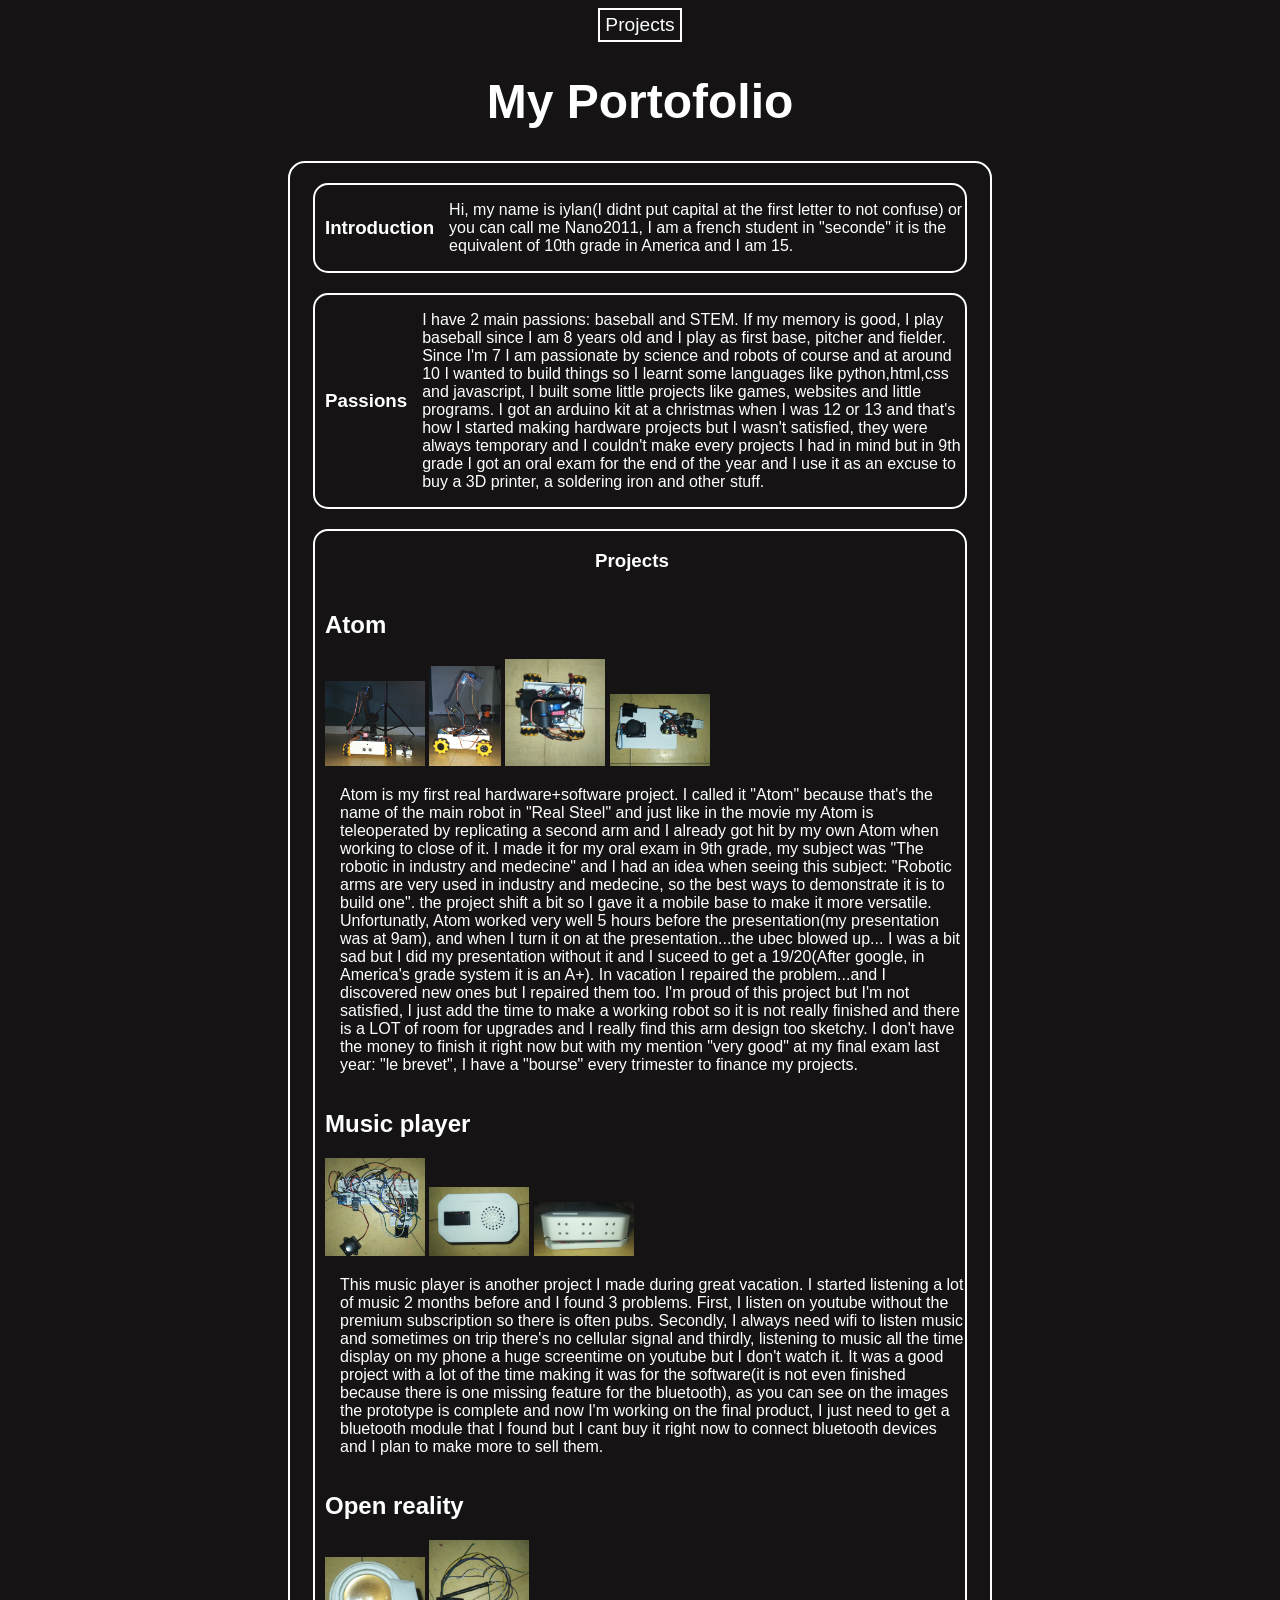
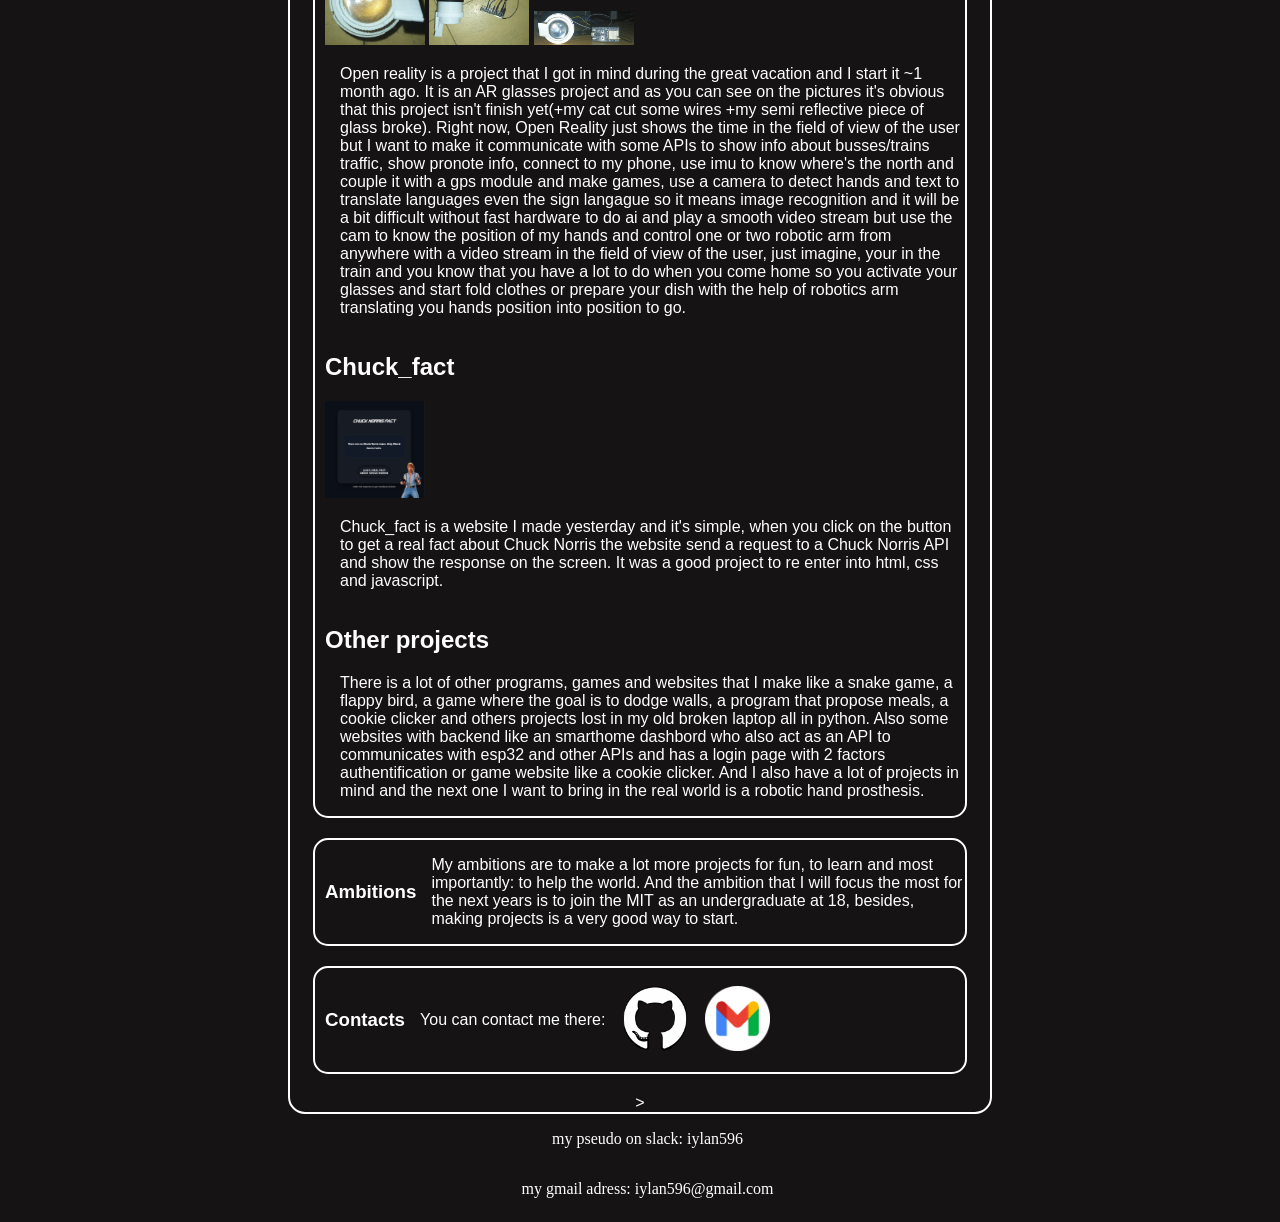
<file: My_builer_page(portofolio)/index.html>
<!DOCTYPE html>
<html lang="en">
<head>
    <link rel="stylesheet" href="style.css">
    <meta charset="UTF-8">
    <meta name="viewport" content="width=device-width, initial-scale=1.0">
    <title>My Portofolio</title>
</head>
<body>
    <!-- I created this website Saturday 17th October 2026 -->
    <div class="index">
        <div> <a href="projects.html">Projects</a></div>
    </div>
    
        <h1>My Portofolio</h1>
    <div class="container">

        <div class="intro">
            <h3>Introduction</h3>
            <p>Hi, my name is iylan(I didnt put capital at the first letter to not confuse) or you can call me Nano2011, 
                I am a french student in "seconde" it is the equivalent of 10th grade in America and
                I am 15.
            </p>
        </div>

        <div class="passions">
            <h3>Passions</h3>
            <p>
                I have 2 main passions: baseball and STEM. If my memory is good, 
                I play baseball since I am 8 years old and I play as first base, pitcher and
                fielder. Since I'm 7 I am passionate by science and robots of course and at 
                around 10 I wanted to build things so I learnt some languages like python,html,css and
                javascript, I built some little projects like games, websites and little programs.
                I got an arduino kit at a christmas when I was 12 or 13 and that's how I started making hardware projects but
                I wasn't satisfied, they were always temporary and I couldn't make every projects I had in mind
                but in 9th grade I got an oral exam for the end of the year and I use it as an excuse to buy a 3D
                printer, a soldering iron and other stuff.

            </p>
        </div>

        <div class="projects">
            <h3 class="proj">Projects</h3>
            <div class="rover">
                <h2>Atom</h2>
                <img src="images/front.jpg" alt="">
                <img src="images/side-robot.jpg" class="side" alt="">
                <img src="images/above-robot.jpg" alt="">
                <img src="images/above-tel.jpg" alt="">
                <p>
                    Atom  is my first real hardware+software project. I called it "Atom" because that's
                    the name of the main robot in "Real Steel" and just like in the movie my Atom is 
                    teleoperated by replicating a second arm and I already got hit by my own Atom when
                    working to close of it. I made it for my oral exam in 9th grade, my subject was "The robotic in industry and medecine"
                    and I had an idea when seeing this subject: "Robotic arms are very used in industry and medecine, so the best ways to demonstrate it is to build one".
                    the project shift a bit so I gave it a mobile base to make it more versatile.
                    Unfortunatly, Atom worked very well 5 hours before the presentation(my presentation was at 9am),
                    and when I turn it on at the presentation...the ubec blowed up...
                    I was a bit sad but I did my presentation without it and I suceed to get a 19/20(After google, in America's grade system it is an A+).
                    In vacation I repaired the problem...and I discovered new ones but I repaired them too.
                    I'm proud of this project but I'm not satisfied, I just add the time to make a working robot so it is not really finished and there is a LOT of room for upgrades
                    and I really find this arm design too sketchy. I don't have the money to finish it right now but with my mention "very good" at my final exam last year: "le brevet", I have a
                    "bourse" every trimester to finance my projects.
                </p>
            </div>
            <div class="music">
                <h2>Music player</h2>
                <img src="images/music-prot.jpg" alt="">
                <img src="images/music-above.jpg" alt="">
                <img src="images/music-side.jpg" alt="">
                <p>
                    This music player is another project I made during great vacation. I started listening a lot of music 2 months before and I found 3 problems.
                    First, I listen on youtube without the premium subscription so there is often pubs. Secondly, I always need wifi to listen music and sometimes on
                    trip there's no cellular signal and thirdly, listening to music all the time display on my phone a huge screentime on youtube but I don't watch it.
                    It was a good project with a lot of the time making it was for the software(it is not even finished because there is one missing feature for the bluetooth), 
                    as you can see on the images the prototype is complete and now I'm working on the final product, I just need to get a bluetooth
                    module that I found but I cant buy it right now to connect bluetooth devices and I plan to make more to sell them.
                </p>
                

            </div>
            <div class="glasses">
                <h2>Open reality</h2>
                <img src="images/ar-above.jpg" alt="">
                <img src="images/ar-side.jpg" alt="">
                <img src="images/ar2-side.jpg" alt="">
                <p>
                    Open reality is a project that I got in mind during the great vacation and I start it ~1 month ago. It is an AR glasses project and as you can see on the pictures
                    it's obvious that this project isn't finish yet(+my cat cut some wires +my semi reflective piece of glass broke).
                    Right now, Open Reality just shows the time in the field of view of the user but I want to make it communicate with some APIs to show info about busses/trains traffic, show pronote info,
                    connect to my phone, use imu to know where's the north and couple it with a gps module and make games, use a camera to detect hands and text to translate languages even the sign langague so it means image recognition and
                    it will be a bit difficult without fast hardware to do ai and play a smooth video stream but use the cam to know the position of my hands and control one or two robotic arm from anywhere with a video stream in the field of view of the user, just imagine, your in the train and you know that you have a lot to do when you
                    come home so you activate your glasses and start fold clothes or prepare your dish with the help of robotics arm translating you hands position into position to go.
                </p>

            </div>
            <div class="chuck">
                <h2>Chuck_fact</h2>
                <img src="images/chuck-norris.png" alt="">
                <p>
                    Chuck_fact is a website I made yesterday and it's simple, when you click on the button to get a real fact about Chuck Norris
                    the website send a request to a Chuck Norris API and show the response on the screen. It was a good project to re enter into html, css and javascript.
                </p>
            </div>
            <div class="others">
                <h2>Other projects</h2>
                <p>
                    There is a lot of other programs, games and websites that I make like a snake game, a flappy bird, a game where the goal is to dodge walls, a program that propose meals, a cookie clicker and others projects lost in my old broken laptop all in python.
                    Also some websites with backend like an smarthome dashbord who also act as an API to communicates with esp32 and other APIs and has a login page with 2 factors authentification or game website like a cookie clicker. And I also have a lot of projects in mind
                    and the next one I want to bring in the real world is a robotic hand prosthesis.
                </p>

            </div>
        </div>

        <div class="ambitions">
            <h3>Ambitions</h3>
            <p>
                My ambitions are to make a lot more projects for fun, to learn and most importantly: to help the world.
                And the ambition that I will focus the most for the next years is to join the MIT as an undergraduate at 18, besides, making projects is a very good way to start.
            </p>
        </div>

        <div class="contact">
            <h3>Contacts</h3>
            <p>
                You can contact me there:
            </p>
            <a href="https://github.com/Nan02o11?tab=repositories"><img src="images/github.png"  alt=""></a>
            <a href="mailto:iylan596@gmail.com"><img class="gm" src="images/gmail.png" alt=""></a>
        </div>
        >
    </div>
    
            <p class="end">my pseudo on slack: iylan596</p>
            <p class="end" id="g">my gmail adress: <a href="mailto:iylan596@gmail.com">iylan596@gmail.com</a></p>
</body>
</html>
</file>
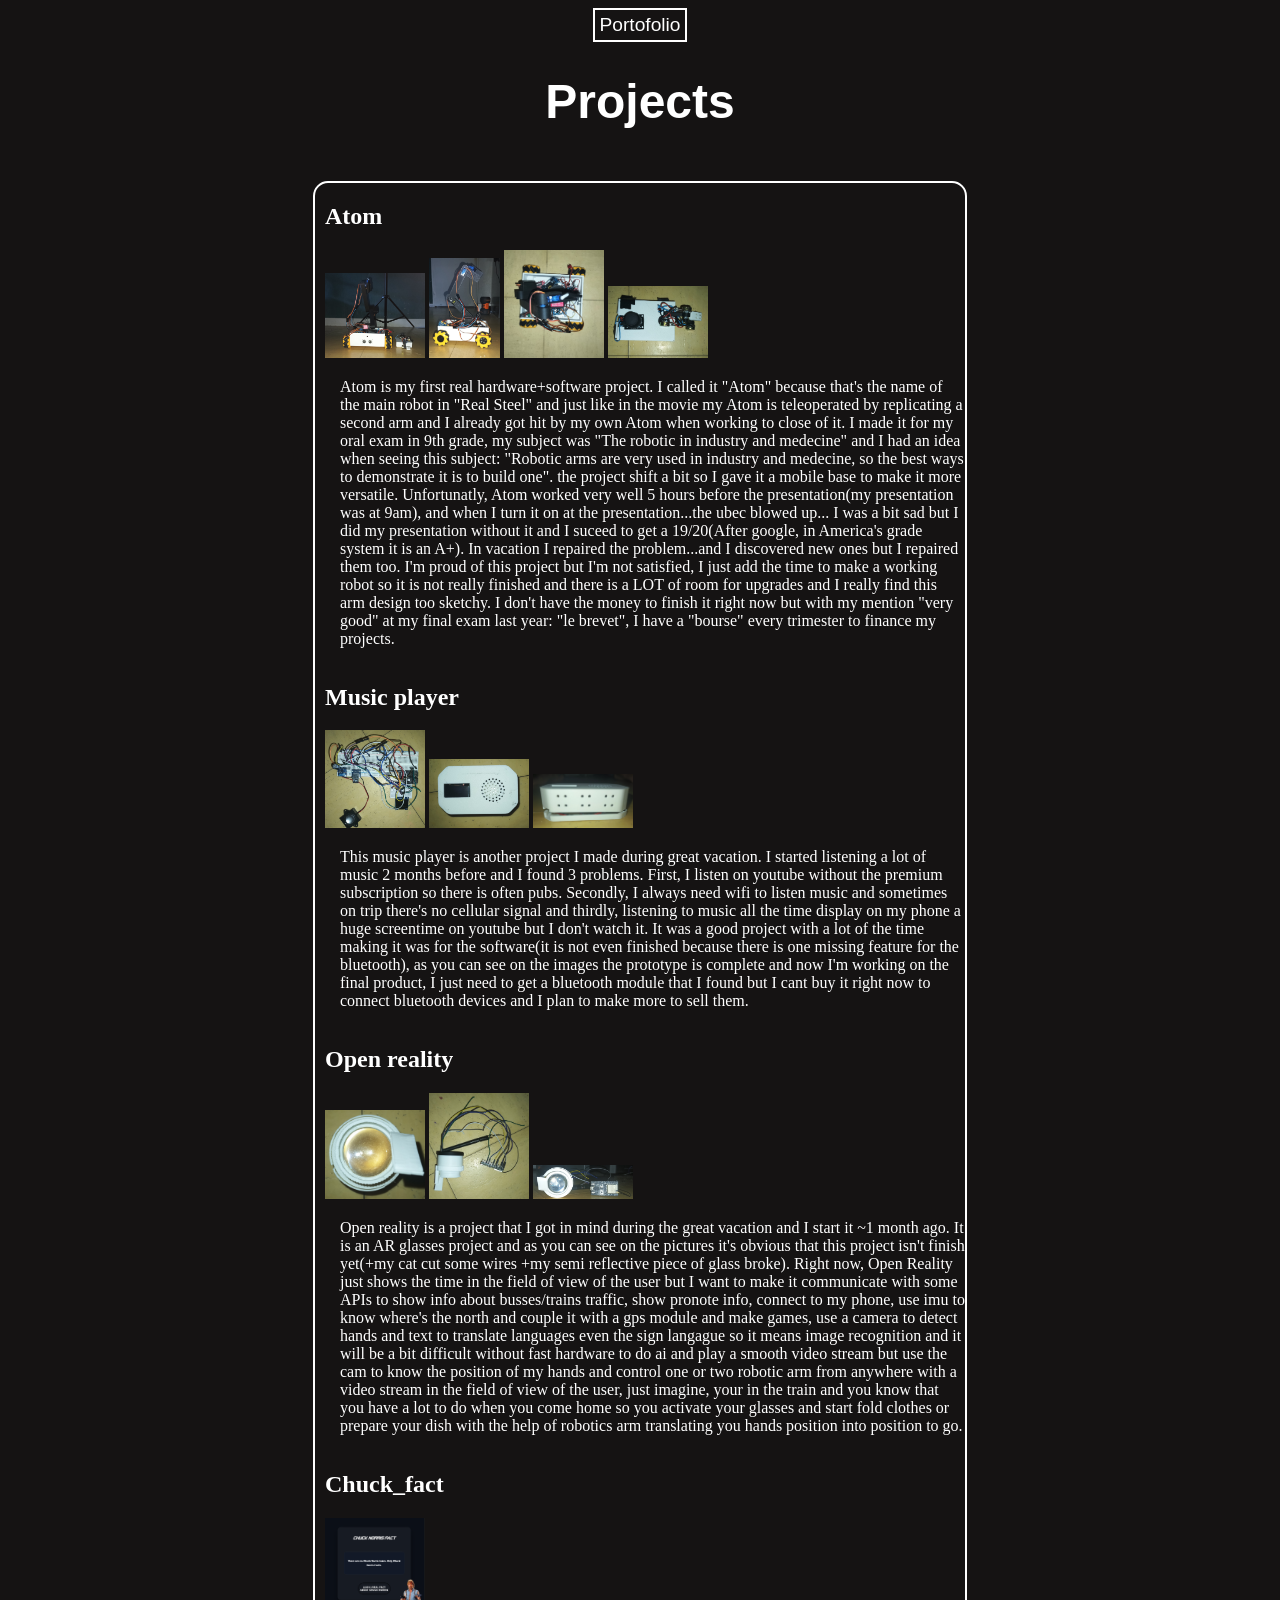
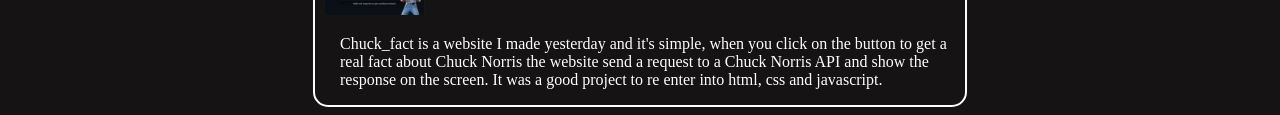
<file: My_builer_page(portofolio)/projects.html>
<!DOCTYPE html>
<html lang="en">
<head>
    <meta charset="UTF-8">
    <meta name="viewport" content="width=device-width, initial-scale=1.0">
    <title>Document</title>
    <link rel="stylesheet" href="sproject.css">
</head>
<body>
    <div class="index">
        <div> <a href="index.html">Portofolio</a></div>
    </div>
    
    <h1 class="proj">Projects</h1>
    <div class="projects">
            <div class="rover">
                <h2>Atom</h2>
                <img src="images/front.jpg" alt="">
                <img src="images/side-robot.jpg" class="side" alt="">
                <img src="images/above-robot.jpg" alt="">
                <img src="images/above-tel.jpg" alt="">
                <p>
                    Atom  is my first real hardware+software project. I called it "Atom" because that's
                    the name of the main robot in "Real Steel" and just like in the movie my Atom is 
                    teleoperated by replicating a second arm and I already got hit by my own Atom when
                    working to close of it. I made it for my oral exam in 9th grade, my subject was "The robotic in industry and medecine"
                    and I had an idea when seeing this subject: "Robotic arms are very used in industry and medecine, so the best ways to demonstrate it is to build one".
                    the project shift a bit so I gave it a mobile base to make it more versatile.
                    Unfortunatly, Atom worked very well 5 hours before the presentation(my presentation was at 9am),
                    and when I turn it on at the presentation...the ubec blowed up...
                    I was a bit sad but I did my presentation without it and I suceed to get a 19/20(After google, in America's grade system it is an A+).
                    In vacation I repaired the problem...and I discovered new ones but I repaired them too.
                    I'm proud of this project but I'm not satisfied, I just add the time to make a working robot so it is not really finished and there is a LOT of room for upgrades
                    and I really find this arm design too sketchy. I don't have the money to finish it right now but with my mention "very good" at my final exam last year: "le brevet", I have a
                    "bourse" every trimester to finance my projects.
                </p>
            </div>
            <div class="music">
                <h2>Music player</h2>
                <img src="images/music-prot.jpg" alt="">
                <img src="images/music-above.jpg" alt="">
                <img src="images/music-side.jpg" alt="">
                <p>
                    This music player is another project I made during great vacation. I started listening a lot of music 2 months before and I found 3 problems.
                    First, I listen on youtube without the premium subscription so there is often pubs. Secondly, I always need wifi to listen music and sometimes on
                    trip there's no cellular signal and thirdly, listening to music all the time display on my phone a huge screentime on youtube but I don't watch it.
                    It was a good project with a lot of the time making it was for the software(it is not even finished because there is one missing feature for the bluetooth), 
                    as you can see on the images the prototype is complete and now I'm working on the final product, I just need to get a bluetooth
                    module that I found but I cant buy it right now to connect bluetooth devices and I plan to make more to sell them.
                </p>
                

            </div>
            <div class="glasses">
                <h2>Open reality</h2>
                <img src="images/ar-above.jpg" alt="">
                <img src="images/ar-side.jpg" alt="">
                <img src="images/ar2-side.jpg" alt="">
                <p>
                    Open reality is a project that I got in mind during the great vacation and I start it ~1 month ago. It is an AR glasses project and as you can see on the pictures
                    it's obvious that this project isn't finish yet(+my cat cut some wires +my semi reflective piece of glass broke).
                    Right now, Open Reality just shows the time in the field of view of the user but I want to make it communicate with some APIs to show info about busses/trains traffic, show pronote info,
                    connect to my phone, use imu to know where's the north and couple it with a gps module and make games, use a camera to detect hands and text to translate languages even the sign langague so it means image recognition and
                    it will be a bit difficult without fast hardware to do ai and play a smooth video stream but use the cam to know the position of my hands and control one or two robotic arm from anywhere with a video stream in the field of view of the user, just imagine, your in the train and you know that you have a lot to do when you
                    come home so you activate your glasses and start fold clothes or prepare your dish with the help of robotics arm translating you hands position into position to go.
                </p>

            </div>
            <div class="chuck">
                <h2>Chuck_fact</h2>
                <img src="images/chuck-norris.png" alt="">
                <p>
                    Chuck_fact is a website I made yesterday and it's simple, when you click on the button to get a real fact about Chuck Norris
                    the website send a request to a Chuck Norris API and show the response on the screen. It was a good project to re enter into html, css and javascript.
                </p>
            </div>
        </div>
</body>
</html>
</file>
<file: My_builer_page(portofolio)/style.css>
body{
    background-color: rgb(21, 19, 19);
    color: white;
    display: flex;
    flex-direction: column;
    align-items: center;
}

h1{
    font-size: 3em;
    font-family: 'Segoe UI', Tahoma, Geneva, Verdana, sans-serif;
}

.container{
    display: flex;
    flex-direction: column;
    align-items: center;
    width: 700px;
    height: auto;
    border: 2px solid;
    border-radius: 17px;
    font-family: 'Franklin Gothic Medium', 'Arial Narrow', Arial, sans-serif;
}

.intro{
    display: flex;
    margin-top: 20px;
    width: 650px;
    height: auto;
    border: 2px solid;
    border-radius: 15px;
    align-items: center;
    justify-items: center;
}

p{
    margin-left: 15px;
}

h3{
    margin-left: 10px;
}

.passions{
    display: flex;
    margin-top: 20px;
    width: 650px;
    height: auto;
    border: 2px solid;
    border-radius: 15px;
    align-items: center;
    justify-items: center;
}

.projects{
    display: flex;
    flex-direction: column;
    margin-top: 20px;
    width: 650px;
    height: auto;
    border: 2px solid;
    border-radius: 15px;
    justify-items: center;
}

.proj{
    margin-left: 280px;
}

.rover, .glasses, .chuck, .others, .music{
    margin-left: 10px;
}

img{
    width: 100px;
}
.side{
    height: 100px;
    width: auto;
}

.ambitions{
    display: flex;
    margin-top: 20px;
    width: 650px;
    height: auto;
    border: 2px solid;
    border-radius: 15px;
    align-items: center;
    justify-items: center;
}

.contact{
    display: flex;
    margin-top: 20px;
    width: 650px;
    height: auto;
    border: 2px solid;
    border-radius: 15px;
    align-items: center;
    justify-items: center;
    margin-bottom: 20px;
}

.gm{
    height: 65px;
    width: auto;
}

a, a:focus{
    color: white;
    text-decoration: none;
}

.g{
    margin-bottom: 10px;
}

.index{
    font-family: 'Franklin Gothic Medium', 'Arial Narrow', Arial, sans-serif;
    display: flex;
    justify-content: center;
    align-items: center;
    width: 80px;
    height: 30px;
    border: 2px solid white;
    font-size: 1.2rem;
}
</file>
<file: My_builer_page(portofolio)/sproject.css>
body{
    background-color: rgb(21, 19, 19);
    color: white;
    display: flex;
    flex-direction: column;
    align-items: center;
}

h1{
    font-size: 3em;
    font-family: 'Segoe UI', Tahoma, Geneva, Verdana, sans-serif;
}

p{
    margin-left: 15px;
}

h3{
    margin-left: 10px;
}

.projects{
    display: flex;
    flex-direction: column;
    margin-top: 20px;
    width: 650px;
    height: auto;
    border: 2px solid;
    border-radius: 15px;
    justify-items: center;
}


.rover, .glasses, .chuck, .others, .music{
    margin-left: 10px;
}

img{
    width: 100px;
}
.side{
    height: 100px;
    width: auto;
}

a, a:focus{
    color: white;
    text-decoration: none;
}

.index{
    font-family: 'Franklin Gothic Medium', 'Arial Narrow', Arial, sans-serif;
    display: flex;
    justify-content: center;
    align-items: center;
    width: 90px;
    height: 30px;
    border: 2px solid white;
    font-size: 1.2rem;
}
</file>
